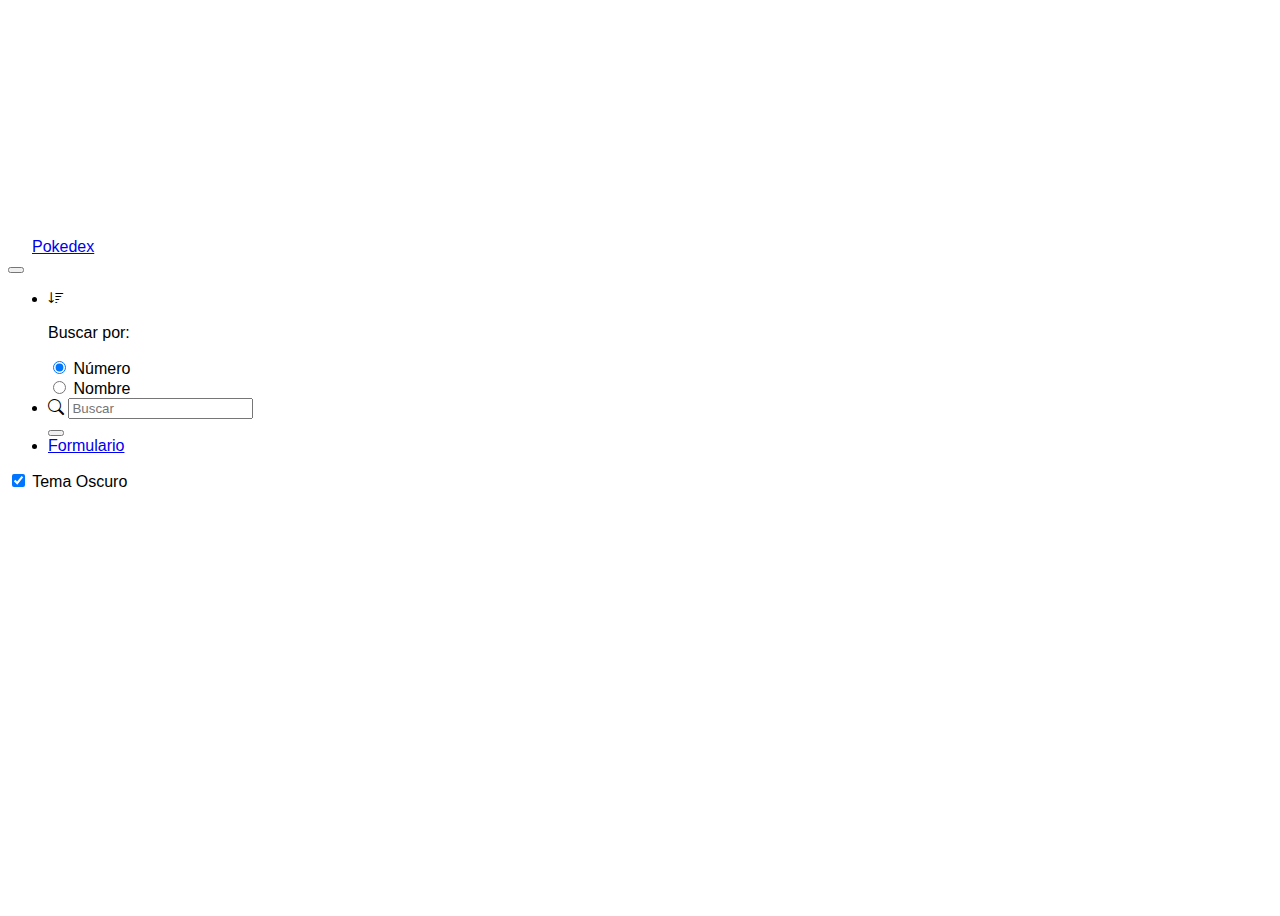
<file: index.html>
<!DOCTYPE html>
<html lang="es" data-bs-theme="dark">
  <head>
    <meta charset="UTF-8" />
    <meta name="viewport" content="width=device-width, initial-scale=1.0" />
    <title>Pokemon API</title>
    <link
      href="https://cdn.jsdelivr.net/npm/bootstrap@5.3.2/dist/css/bootstrap.min.css"
      rel="stylesheet"
      integrity="sha384-T3c6CoIi6uLrA9TneNEoa7RxnatzjcDSCmG1MXxSR1GAsXEV/Dwwykc2MPK8M2HN"
      crossorigin="anonymous"
    />
    <link
      rel="stylesheet"
      href="https://cdn.jsdelivr.net/npm/bootstrap-icons@1.11.2/font/bootstrap-icons.min.css"
    />
    <script src="./js/search.js" defer></script>
    <script src="./js/pokemon.js" defer></script>
    <link href="./css/style.css" rel="stylesheet" />
  </head>
  <body>
    <main class="main mp-0">
      <header class="header home">
        <nav class="navbar fixed-top navbar-expand-lg bg-danger">
          <div class="container-fluid">
            <div class="logo-wrapper d-flex flex-row">
              <a class="navbar-brand" href="#">
                <img
                  src="./img/pokeball.svg"
                  alt="pokeball"
                  id="pokeball_image"
                  class="m-1"
                />Pokedex
              </a>
            </div>
            <button
              class="navbar-toggler"
              type="button"
              data-bs-toggle="collapse"
              data-bs-target="#navbarSupportedContent"
              aria-controls="navbarSupportedContent"
              aria-expanded="false"
              aria-label="Toggle navigation"
            >
              <span class="navbar-toggler-icon"></span>
            </button>
            <div class="collapse navbar-collapse" id="navbarSupportedContent">
              <ul class="navbar-nav me-auto mb-2 mb-lg-0 px-5">
                
                <li class="nav-item">
                  <div class="sort-wrapper d-flex align-items-center">
                    <div class="sort-wrap d-flex px-2">
                      <i
                        class="sort-icon bi bi-sort-down"
                        alt="sorting"
                        id="sort-icon"
                      ></i>
                    </div>
                    <div class="filter-wrapper">
                      <p class="body2-fonts m-0">Buscar por:</p>
                      <div class="filter-wrap d-flex">
                        <div class="me-2">
                          <input
                            type="radio"
                            class="form-check-input"
                            id="number"
                            name="filters"
                            value="number"
                            checked
                          />
                          <label for="number" class="form-check-label body3-fonts m-0"
                            >Número</label
                          >
                        </div>
                        <div>
                          <input
                            type="radio"
                            class="form-check-input"
                            id="name"
                            name="filters"
                            value="name"
                          />
                          <label for="name" class="form-check-label body3-fonts m-0"
                            >Nombre</label
                          >
                        </div>
                      </div>
                    </div>
                  </div>
                </li>
                <li class="nav-item">
                  <form class="d-flex input-group mb-3 mt-3 px-5" role="search">
                    <span class="input-group-text"
                          ><i class="bi bi-search"></i
                        ></span>
                        
                    <input
                      class="form-control search-input"
                      id="search-input"
                      type="search"
                      placeholder="Buscar"
                      aria-label="Buscar"
                    />
                    <div class="mt-2 px-2">
                      <button
                        type="button"
                        class="d-flex align-items-center btn-close search-close-icon"
                        id="seach-close-icon"
                        aria-label="Close button to delete content in the search bar"
                      />
                    </div>
                  </form>
                  
                </li>
                <li class="nav-item">

                  <a tabindex="-1" href="./form.html" role="button" class="btn btn-secondary btn-lg mt-2">Formulario</a>
                </li>
              </ul>
              <div class="theme-switcher">
                <div class="form-check form-switch">
                  <input
                    class="form-check-input btnSwitch"
                    type="checkbox"
                    role="switch"
                    id="flexSwitchCheckChecked"
                    checked
                  />
                  <label class="form-check-label" for="flexSwitchCheckChecked"
                    >Tema Oscuro</label
                  >
                </div>
              </div>
            </div>
          </div>
        </nav>
      </header>
      <section class="pokemon-list">
        <div class="container">
          <div class="list-wrapper m-1"></div>
        </div>
        <div id="not-found-message">Pokemon no encontrado</div>
      </section>
    </main>
    <script
      src="https://cdn.jsdelivr.net/npm/bootstrap@5.3.2/dist/js/bootstrap.bundle.min.js"
      integrity="sha384-C6RzsynM9kWDrMNeT87bh95OGNyZPhcTNXj1NW7RuBCsyN/o0jlpcV8Qyq46cDfL"
      crossorigin="anonymous"
    ></script>
    <script src="js/themeSwitcher.js"></script>
    <script src="js/test.js"></script>
  </body>
</html>
</file>
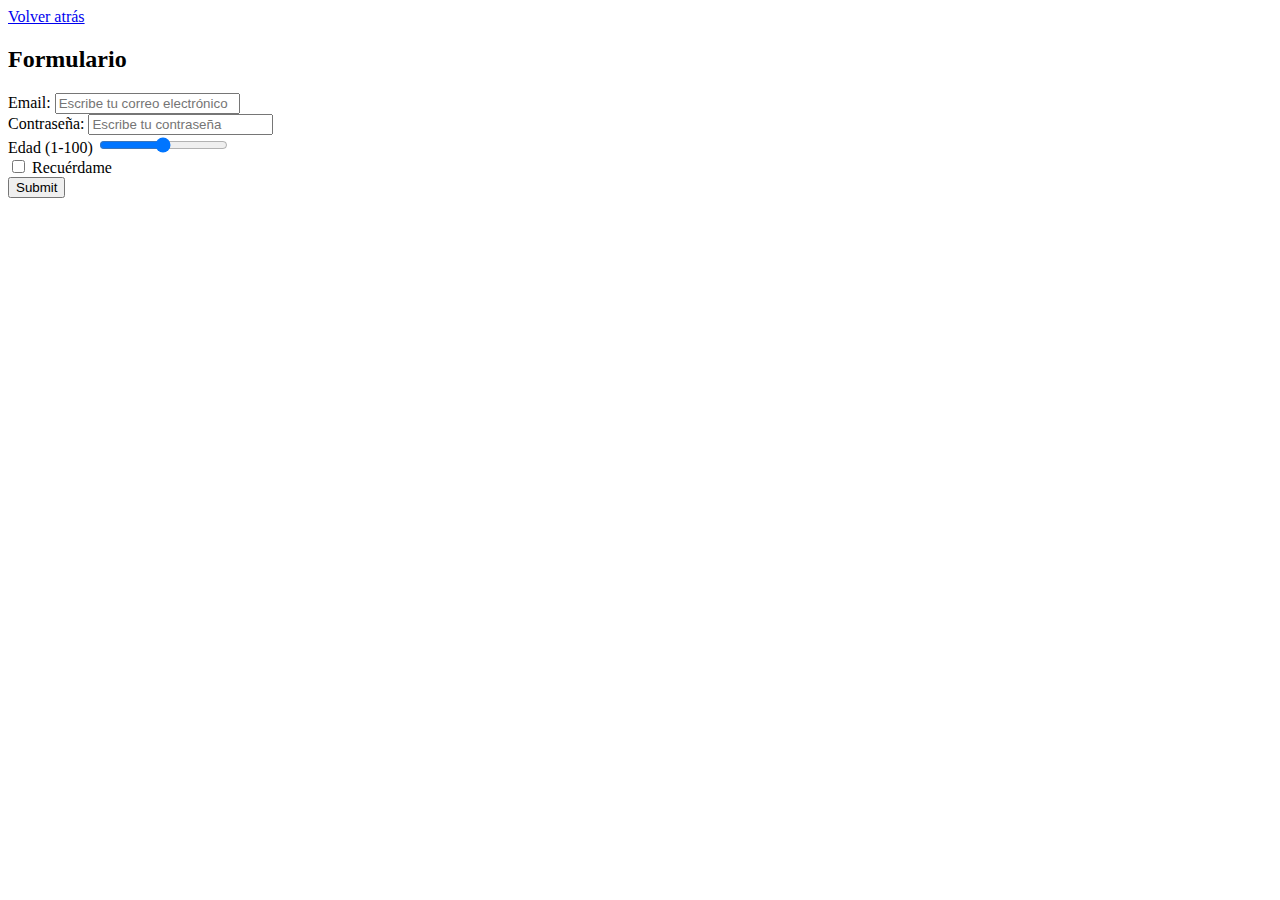
<file: form.html>
<!DOCTYPE html>
<html lang="en">
<head>
    <meta charset="UTF-8">
    <meta name="viewport" content="width=device-width, initial-scale=1.0">
    <title>Document</title>
    <link href="https://cdn.jsdelivr.net/npm/bootstrap@5.3.2/dist/css/bootstrap.min.css" rel="stylesheet" integrity="sha384-T3c6CoIi6uLrA9TneNEoa7RxnatzjcDSCmG1MXxSR1GAsXEV/Dwwykc2MPK8M2HN" crossorigin="anonymous">
</head>
<body>
    <a tabindex="-1" href="./index.html" role="button" class="btn btn-success btn-lg mt-2">Volver atrás</a>
    <div class="container mt-3">
        <h2>Formulario</h2>
        <form action="https://www.w3schools.com/action_page.php">
          <div class="mb-3 mt-3">
            <label for="email">Email:</label>
            <input type="email" class="form-control" id="email" placeholder="Escribe tu correo electrónico" name="email">
          </div>
          <div class="mb-3">
            <label for="pwd">Contraseña:</label>
            <input type="password" class="form-control" id="pwd" placeholder="Escribe tu contraseña" name="pswd">
          </div>
          <label for="customRange1" class="form-label">Edad (1-100)</label>
          <input type="range" class="form-range" id="customRange1">
          <div class="form-check mb-3">
            <label class="form-check-label">
              <input class="form-check-input" type="checkbox" name="remember"> Recuérdame
            </label>
          </div>
          <button type="submit" class="btn btn-primary" id="btnEnviar">Submit</button>
        </form>
      </div>
      <script src="https://cdn.jsdelivr.net/npm/bootstrap@5.3.2/dist/js/bootstrap.bundle.min.js" integrity="sha384-C6RzsynM9kWDrMNeT87bh95OGNyZPhcTNXj1NW7RuBCsyN/o0jlpcV8Qyq46cDfL" crossorigin="anonymous"></script>
</body>
</html>
</file>
<file: css/style.css>
body main {
    margin: 0;
    height: 100vh;
    width: 100vw;
    box-sizing: border-box;
    font-family: "Poppins", sans-serif;
    padding-top: 220px;
}

.pokemon-list {
    border-radius: 0.75rem;
    overflow-y: auto;
  }

.list-wrapper {
    display: flex;
    align-items: center;
    justify-content: center;
    flex-wrap: wrap;
    gap: 0.75rem;
  }
  
  .list-item {
    border-radius: 8px;
    box-shadow: var(--drop-shadow);
    background-color: var(--grayscale-white);
    width: 8.85rem;
    height: 8.85rem;
    text-align: center;
    text-decoration: none;
    cursor: pointer;
  }

  .list-item:hover {
    background-color: #dc3545;
    animation: pulse 0.5s;
  }
  
  .list-item .number-wrap {
    min-height: 16px;
    text-align: right;
    padding: 0 8px;
    color: #666666;
  }
  
  .list-item .name-wrap {
    border-radius: 7px;
    padding: 24px 8px 4px 8px;
    margin-top: -18px;
  }

  .list-item:hover .name-wrap {
    background-color: #ff8686;
    color: #212121;
  }
  
  .list-item .img-wrap {
    width: 72px;
    height: 72px;
    margin: auto;
  }
  
  .list-item .img-wrap img {
    width: 100%;
    height: 100%;
  }

  @keyframes pulse {
    0% {
      transform: scale(1);
      opacity: 1;
    }
    50% {
      transform: scale(1.1);
      opacity: 0.7;
    }
    100% {
      transform: scale(1);
      opacity: 1;
    }
  }


  .detail-main .header {
    padding: 20px 20px 24px 20px;
    position: relative;
    z-index: 2;
  }
  
  .detail-main .header-wrapper {
    display: flex;
    align-items: center;
    justify-content: space-between;
    column-gap: 15px;
  }
  
  .detail-main .header-wrap {
    display: flex;
    align-items: center;
    column-gap: 8px;
  }
  
  .detail-main .back-btn-wrap {
    max-height: 32px;
  }
  
  .detail-main .back-btn-wrap path,
  .detail-main .header-wrapper p,
  .detail-main .header-wrapper h1 {
    fill: var(--grayscale-white);
    color: var(--grayscale-white);
  }
  
  .detail-main .pokemon-id-wrap p {
    font-weight: var(--font-weight-bold);
  }
  
  .detail-img-wrapper {
    width: 200px;
    height: 200px;
    margin: auto;
    position: relative;
    z-index: 3;
  }
  
  .detail-img-wrapper img {
    width: 100%;
    height: 100%;
  }
  
  .detail-card-detail-wrapper {
    border-radius: 8px;
    background-color: var(--grayscale-white);
    box-shadow: var(--drop-shadow-inner);
    padding: 56px 20px 20px 20px;
    margin-top: -50px;
    display: flex;
    flex-direction: column;
    position: relative;
    z-index: 2;
  }
  
  .power-wrapper {
    display: flex;
    justify-content: center;
    align-items: center;
    flex-wrap: wrap;
    gap: 16px;
  }
  
  .power-wrapper > p {
    border-radius: 10px;
    padding: 2px 8px;
    font-weight: var(--font-weight-bold);
    color: var(--grayscale-white);
    text-transform: capitalize;
    background-color: #74cb48;
  }
  
  .pokemon-detail.move p {
    text-transform: capitalize;
    word-break: break-all;
  }
  
  .list-item .name-wrap p {
    text-transform: capitalize;
  }
  
  .detail-card-detail-wrapper .about-text {
    font-weight: var(--font-weight-bold);
    text-align: center;
  }
  
  .pokemon-detail-wrapper {
    display: flex;
    align-items: flex-end;
  }
  
  .pokemon-detail-wrapper .pokemon-detail-wrap {
    flex: 1;
    text-align: center;
    position: relative;
  }
  
  .pokemon-detail-wrap:before {
    content: "";
    background-color: var(--grayscale-light);
    width: 1px;
    height: 100%;
    position: absolute;
    right: 0;
    top: 0;
    bottom: 0;
    margin: auto;
  }
  
  .pokemon-detail-wrap:last-child::before {
    display: none;
  }
  
  .pokemon-detail {
    display: flex;
    justify-content: center;
    align-items: center;
    padding: 8px 20px;
    gap: 8px;
  }
  
  .pokemon-detail-wrapper {
    min-height: 76px;
  }
  
  .pokemon-detail.move {
    flex-direction: column;
    gap: 0;
    align-items: center;
    padding: 8px 5px;
  }
  
  .pokemon-detail-wrap > .caption-fonts {
    color: var(--grayscale-medium);
  }
  
  .pokemon-detail-wrap .straighten {
    transform: rotate(90deg);
  }
  
  .detail-card-detail-wrapper .pokemon-description {
    color: var(--grayscale-dark);
    text-align: center;
  }
  
  .stats-wrap {
    display: flex;
    align-items: center;
  }
  
  .stats-wrap p {
    color: var(--grayscale-dark);
    margin-right: 8px;
    min-width: 19px;
  }
  
  .stats-wrap p.stats {
    text-align: right;
    padding-right: 8px;
    min-width: 35px;
    border-right: 1px solid var(--grayscale-light);
    font-weight: var(--font-weight-bold);
  }
  
  .stats-wrap .progress-bar {
    flex: 1;
    border-radius: 4px;
    height: 4px;
  }
  
  .stats-wrap .progress-bar::-webkit-progress-bar {
    border-radius: 4px;
  }
  
  .stats-wrap .progress-bar::-webkit-progress-value {
    border-radius: 4px;
  }
  
  .detail-bg {
    position: absolute;
    z-index: 1;
    right: 8px;
    top: 8px;
    opacity: 0.1;
  }
  
  .detail-bg path {
    fill: var(--grayscale-white);
  }
  
  div#not-found-message {
    display: none;
    position: absolute;
    left: 50%;
    top: 50%;
    transform: translate(-50%, -50%);
    font-size: 20px;
    font-weight: 600;
  }
  
  .arrow img {
    -webkit-filter: brightness(0) grayscale(1) invert(1);
    filter: brightness(0) grayscale(1) invert(1);
    width: 28px;
  }
  
  .featured-img {
    position: relative;
  }
  
  .featured-img a.arrow {
    display: inline-block;
    position: absolute;
    top: 50%;
    transform: translateY(-50%);
    z-index: 999;
  }
  
  .featured-img a.arrow.left-arrow {
    left: -2rem;
  }
  
  .featured-img a.arrow.right-arrow {
    right: -2rem;
  }
  
  .detail-main.main {
    height: max-content;
    border-color: transparent;
    background-color: transparent;
  }
</file>
